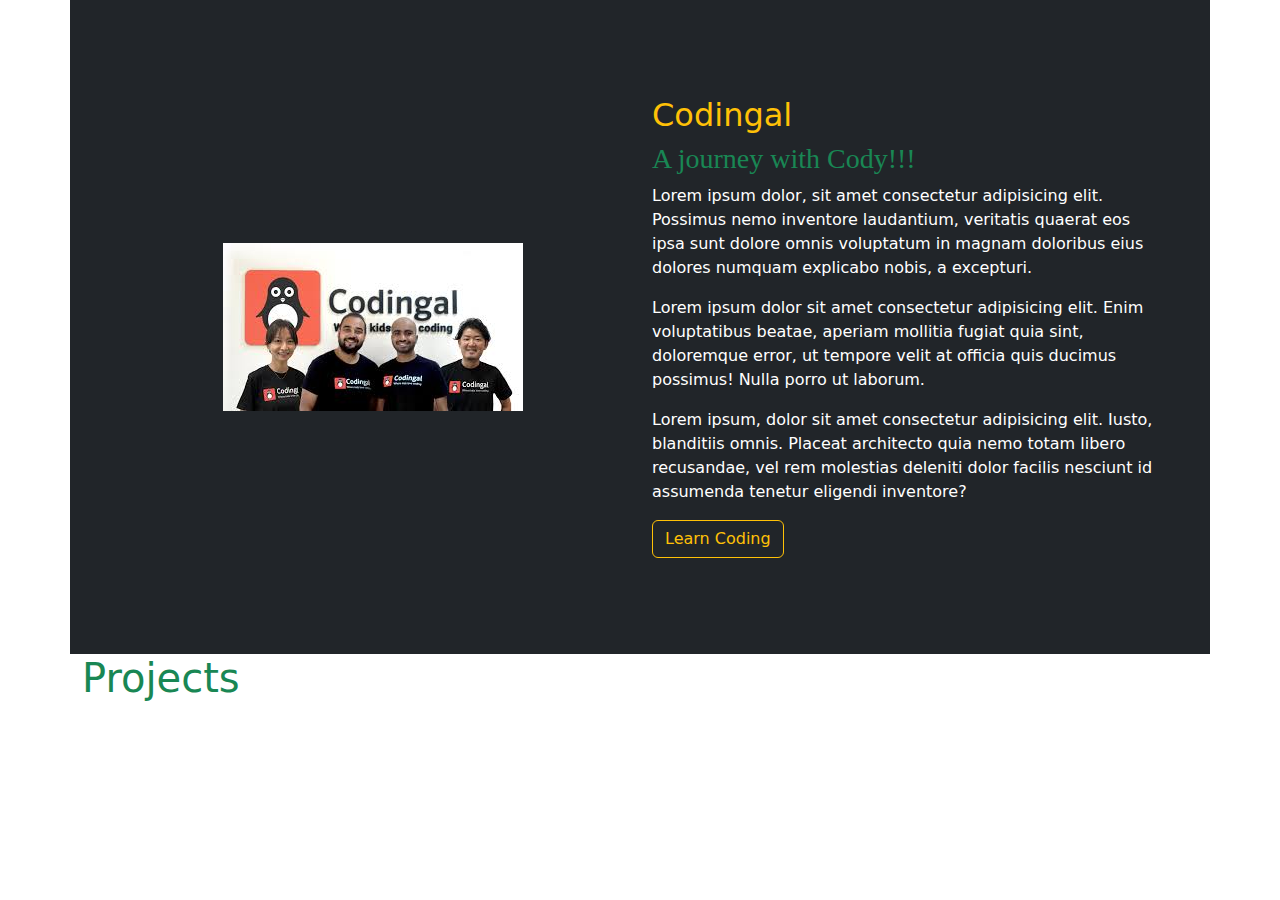
<file: index.html>
<!DOCTYPE html>
<html lang="en">
<head>
    <meta charset="UTF-8">
    <meta name="viewport" content="width=device-width, initial-scale=1.0">
    <title>Document</title>
    <link rel="stylesheet" href="style.css">
    <link rel="stylesheet" href="https://cdn.jsdelivr.net/npm/bootstrap@5.3.8/dist/css/bootstrap.min.css">
    <script src="https://cdn.jsdelivr.net/npm/bootstrap@5.3.8/dist/js/bootstrap.bundle.min.js"></script>
    <link rel="stylesheet" href="https://cdnjs.cloudflare.com/ajax/libs/font-awesome/6.5.1/css/all.min.css">
    
    <link href="https://fonts.googleapis.com/css2?family=Open+Sans:wght@300;400;600;700&display=swap" rel="stylesheet">
    

</head>
<body>
    <div class="container about p-5 bg-dark text-white">
        <div>
            <div class="row">
                <div class="col-6 d-flex justify-content-center align-items-center">
                    <img src="im.jpg" class="img-fluid big-img">
                </div>
                <div class="col-6 pl-5 pt-5 pb-5">
                    <h2 class="text-warning">Codingal</h2>
                    <h3 class="m-heading text-success">A journey with Cody!!!</h3>
                    <p>Lorem ipsum dolor, sit amet consectetur adipisicing elit. Possimus nemo inventore laudantium, veritatis quaerat eos
                        ipsa sunt dolore omnis voluptatum in magnam doloribus eius dolores numquam explicabo nobis, a excepturi.</p>
                    <p>
                        Lorem ipsum dolor sit amet consectetur adipisicing elit. Enim voluptatibus beatae, aperiam mollitia fugiat quia
                        sint, doloremque error, ut tempore velit at officia quis ducimus possimus! Nulla porro ut laborum.
                    </p>
                    <p>Lorem ipsum, dolor sit amet consectetur adipisicing elit. Iusto, blanditiis omnis. Placeat architecto quia nemo totam
                        libero recusandae, vel rem molestias deleniti dolor facilis nesciunt id assumenda tenetur eligendi inventore?</p>
                        <button class="btn btn-outline-warning">Learn Coding</button>

                </div>
                
            </div>
        </div>
    </div>
    <div class="container">
        <h1 class="text-success ">Projects</h1>
        <div class="row">
            <div>
                
            </div>


        </div>

    </div>
</body>
</html>
</file>
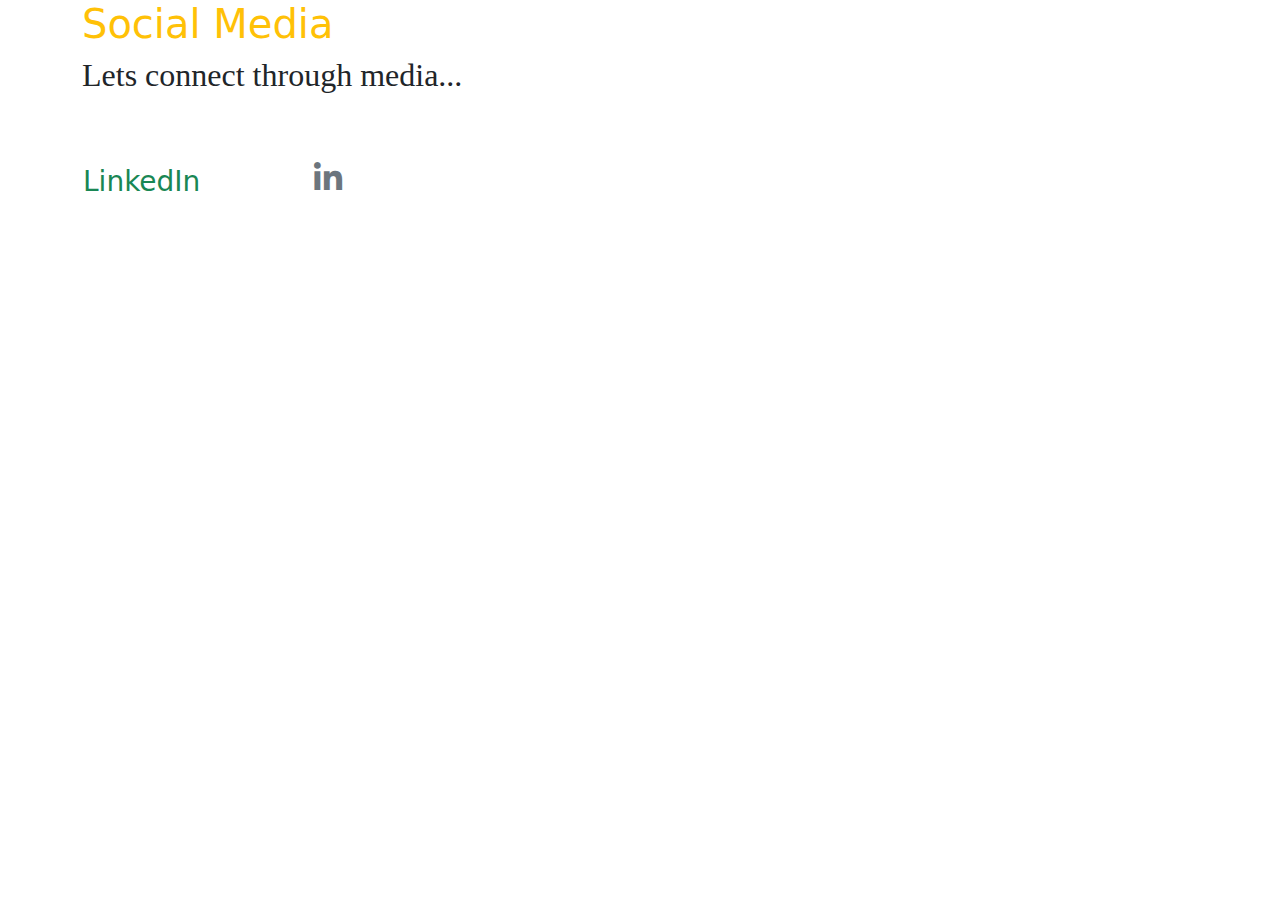
<file: L3.html>
<!DOCTYPE html>
<html lang="en">
<head>
    <meta charset="UTF-8">
    <meta name="viewport" content="width=device-width, initial-scale=1.0">
    <title>Document</title>
    <link rel="stylesheet" href="style.css">
    <link rel="stylesheet" href="https://cdn.jsdelivr.net/npm/bootstrap@5.3.8/dist/css/bootstrap.min.css">
    <script src="https://cdn.jsdelivr.net/npm/bootstrap@5.3.8/dist/js/bootstrap.bundle.min.js"></script>
    <link rel="stylesheet" href="https://cdnjs.cloudflare.com/ajax/libs/font-awesome/6.5.1/css/all.min.css">
    
    <link href="https://fonts.googleapis.com/css2?family=Open+Sans:wght@300;400;600;700&display=swap" rel="stylesheet">
</head>
<body>

    <div class="container">
        <div>
            <h1 class="text-warning">Social Media</h1>
            <h2 class="m-heading">Lets connect through media...</h2>
            <div class="row pt-5">
                <div class="col-3 media_link btn" href="#">
                    <div class="row">
                        <div class="col-6 d-flex justify-content-start">
                            <h3 class="m-0 pt-2 text-success">LinkedIn</h3>
                        </div>
                        <div class="col-6 d-flex justify-content-end align-items-center">
                            <i class="fab fa-linkedin-in fa-2x text-secondary"></i>

                        </div>

                    </div>

                </div>

            </div>
        </div>
    </div>
    
</body>
</html>
</file>
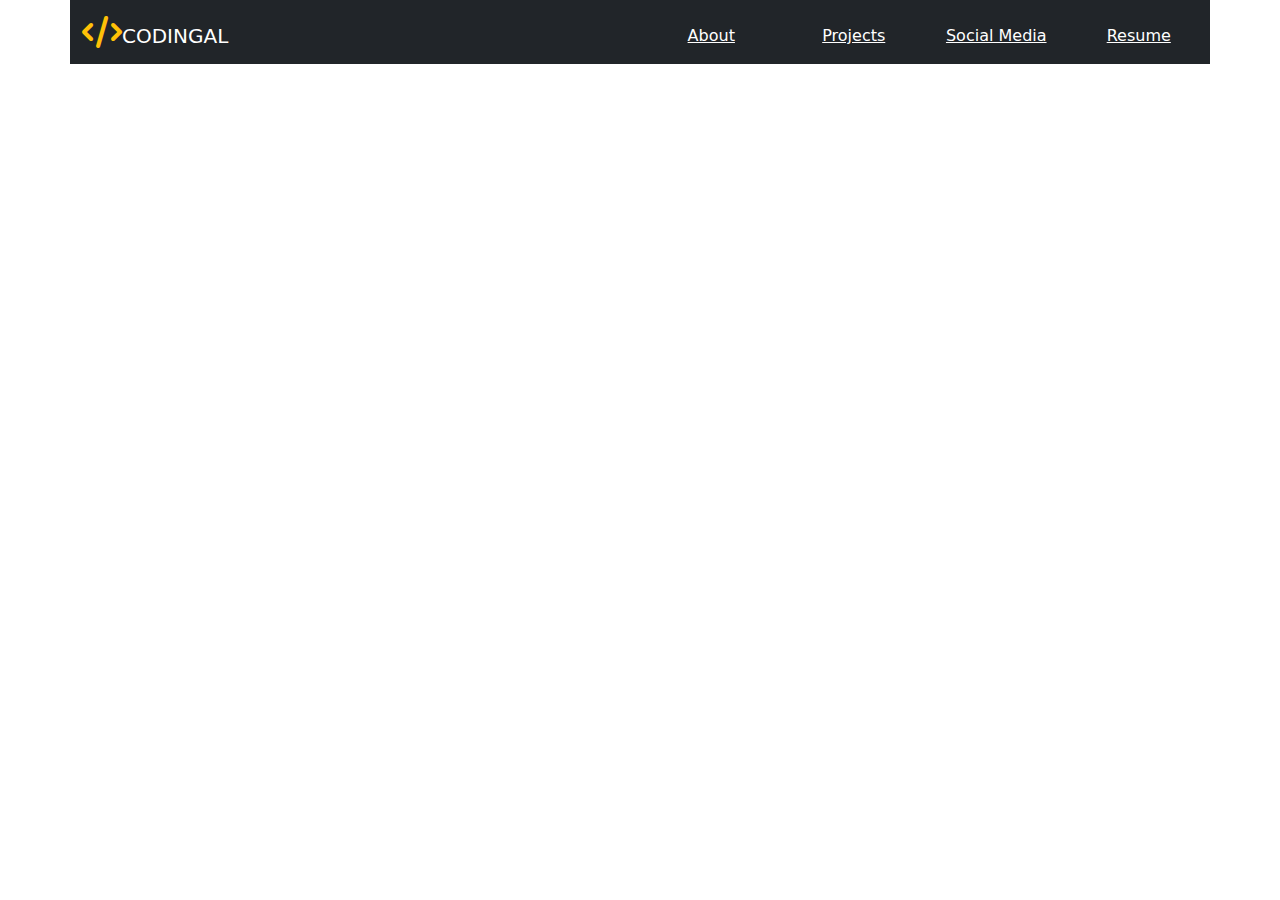
<file: lesson1.html>
<!DOCTYPE html>
<html lang="en">

<head>
    <meta charset="UTF-8" />
    <meta name="viewport" content="width=device-width, initial-scale=1.0" />
    


    <link rel="stylesheet" href="style.css">
    <link rel="stylesheet" href="https://cdn.jsdelivr.net/npm/bootstrap@5.3.8/dist/css/bootstrap.min.css">
    <script src="https://cdn.jsdelivr.net/npm/bootstrap@5.3.8/dist/js/bootstrap.bundle.min.js"></script>
    <link rel="stylesheet" href="https://cdnjs.cloudflare.com/ajax/libs/font-awesome/6.5.1/css/all.min.css">
    
    <link href="https://fonts.googleapis.com/css2?family=Open+Sans:wght@300;400;600;700&display=swap" rel="stylesheet">

    <title>Portfolio</title>
</head>

<body>
    <div class="container navigation pt-3 bg-dark">
        <div class="row">
            <div class="col-6 d-flex justify-content-start align-items-center">
                <i class="fas fa-code fa-2x text-warning pb-3"></i>
                <h5 class="d-inline pl-2 text-white">CODINGAL</h5>
            </div>
            <div class="col-6 pt-2">
                <div class="row text-center p-0 d-flex justify-content-end align-items-center">
                    <div class="col-3">
                        <a href="#about" class="text-white navigation-link">About</a>
                    </div>
                    <div class="col-3">
                        <a href="#projects" class="text-white navigation-link">Projects</a>
                    </div>
                    <div class="col-3">
                        <a href="#social-media" class="text-white navigation-link">Social Media</a>
                    </div>
                    <div class="col-3">
                        <a href="https://packetcode.github.io/web-development-crash-course/resume-mini-project/"
                            target="_blank" class="text-white navigation-link">Resume</a>
                    </div>
                </div>
            </div>
        </div>
    </div>
</body>

</html>
</file>
<file: style.css>
html {
    scroll-behavior: smooth;
}

body {
    background: #252525;
    font-family: "Baloo Tamma 2", cursive;
}

/* Main Heading Font */
.m-heading {
    font-family: "Roboto Slab", serif;
}

.text-white {
    color: white;
}

/* Main Container height*/
.main-container {
    height: 100vh;
    display: flex;
    flex-direction: column;
    justify-content: center;
    align-items: center;
    background-image: url('pro1.jpg');
    background-attachment: fixed;
    background-size: cover;
}

/* Aligning items in main row */
.main_row {
    display: flex;
    justify-content: center;
    align-items: center;

}

/* Changing Name Font sixe */
.main_row h1 {
    font-size: 5rem;

}

/* Making the main image the size of the screen */
.main_row img {
    width: auto;
    height: 100vh;

}
</file>
